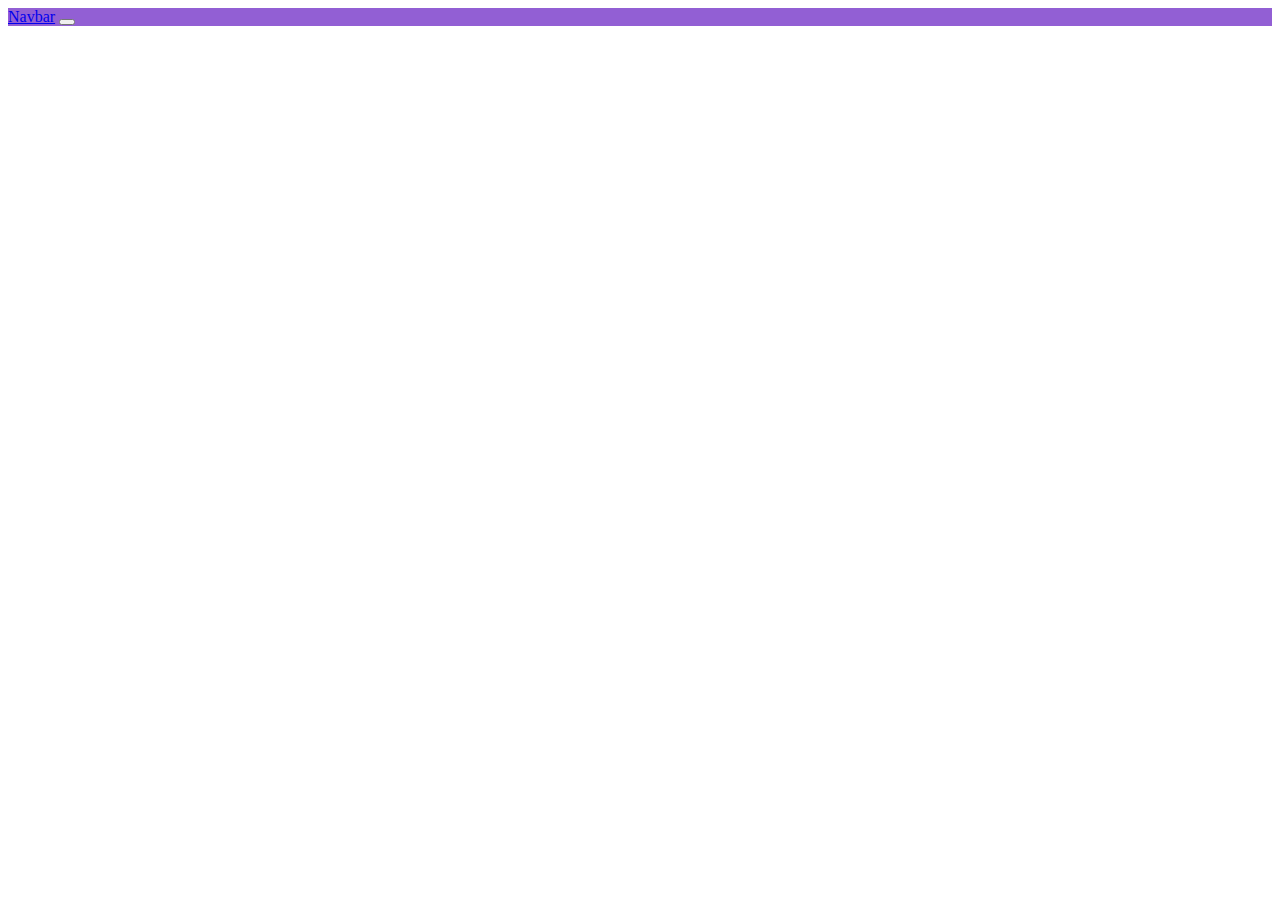
<file: contacto.html>
<!DOCTYPE html>
<html lang="en">
<head>
    <meta charset="UTF-8">
    <meta http-equiv="X-UA-Compatible" content="IE=edge">
    <meta name="viewport" content="width=device-width, initial-scale=1.0">
    <title>Document</title>
</head>
<body>
    <div class="container">
        <nav class="navbar fixed-top navbar-expand-lg navbar-light" style="background-color: #925fd4;">
            <div class="container-fluid">
              <a class="navbar-brand" href="#">Navbar</a>
              <button class="navbar-toggler" type="button" data-bs-toggle="collapse" data-bs-target="#navbarSupportedContent" aria-controls="navbarSupportedContent" aria-expanded="false" aria-label="Toggle navigation">
                <span class="navbar-toggler-icon"></span>
              </button>
</body>
</html>
</file>
